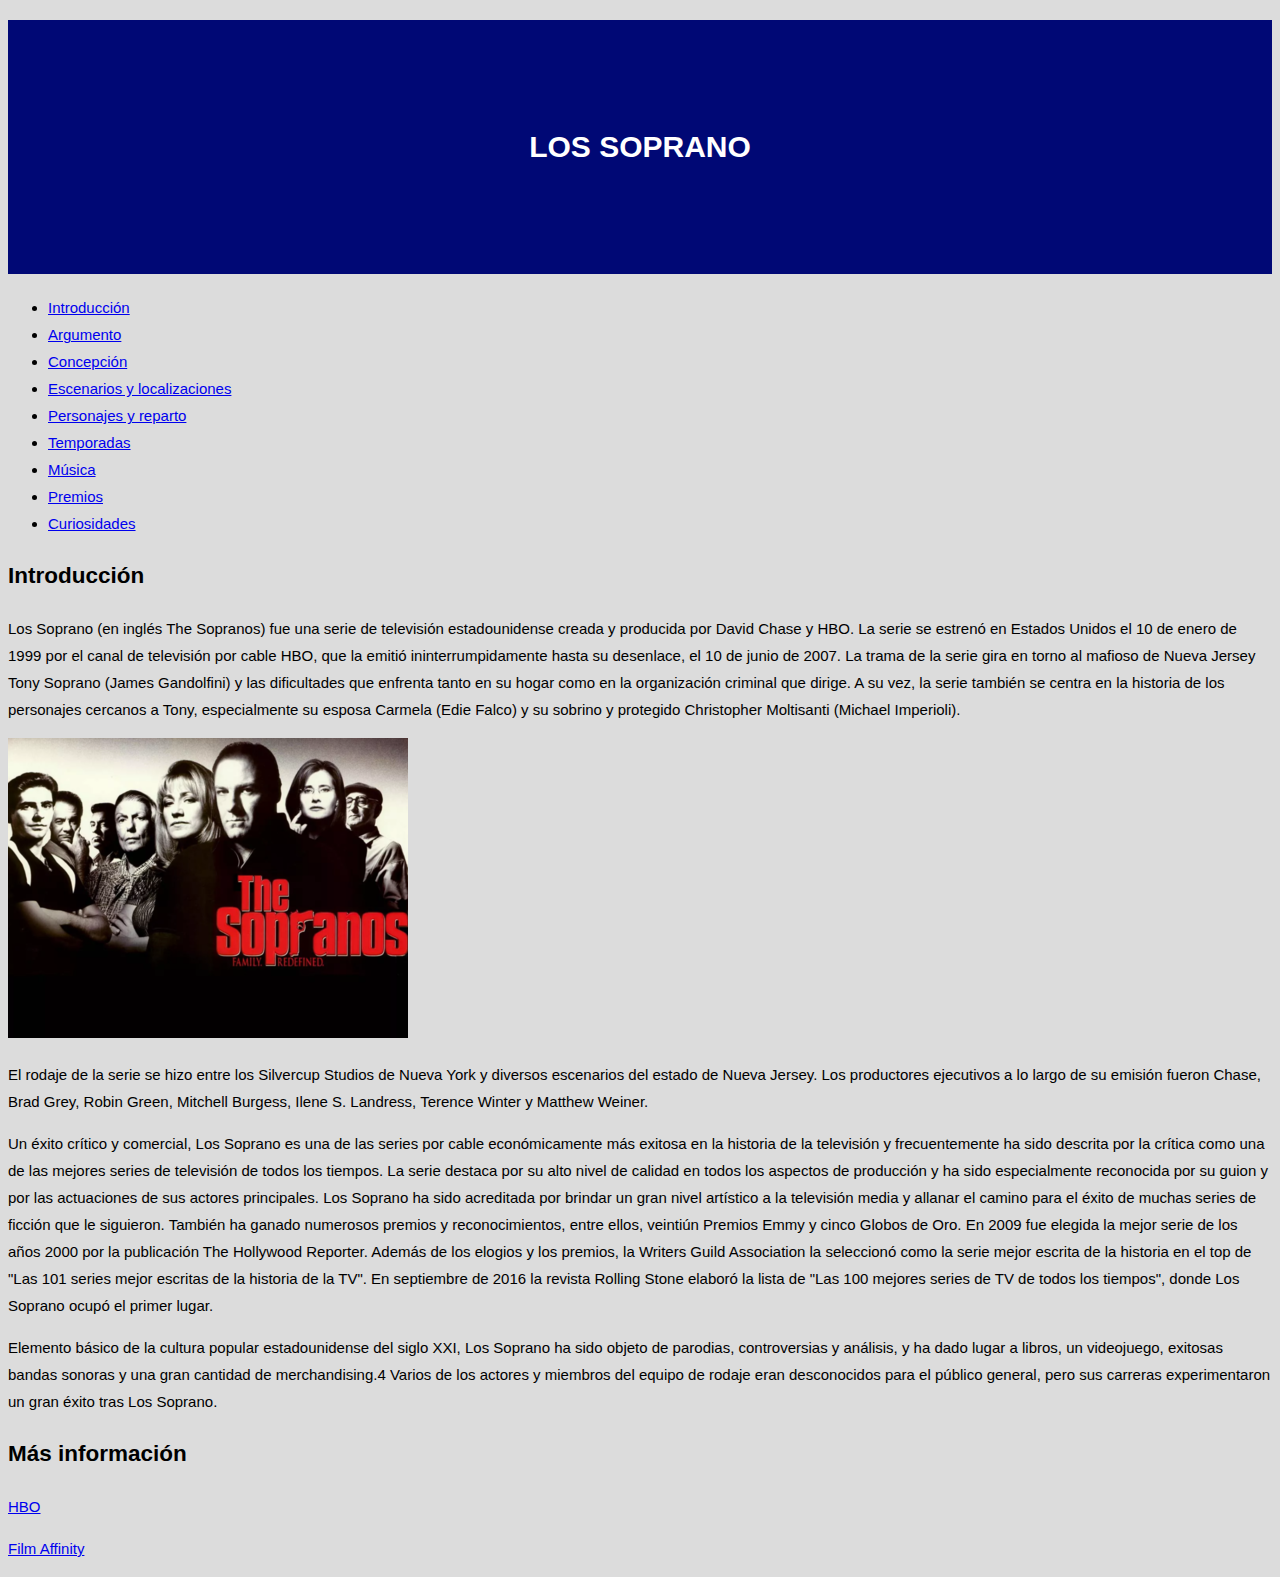
<file: index.html>
<!DOCTYPE html>
<html lang="es">
<head>
    <meta charset="UTF-8"/>
    <meta name="description" content="Hace una introducción de la serie"/>
    <meta name="viewport" content="width=device-width, initial-scale=1"/>
    <meta name="keywords" content="soprano, información, introduccion, tv, usa"/>
    <meta name="MobileOptimized" content="width" />
    <meta name="author" content="Daniel de Lera Cuesta"/>
    <title>Los Soprano: Introducción</title>
    <link rel="stylesheet" type="text/css" href="estilo.css"/>       
</head>
<body>
    
    <header>
    <h1>Los Soprano</h1>
        <nav>
            <ul>
            <li><a href="index.html" accesskey="i" tabindex="1">Introducción</a></li>
            <li><a href="argumento.html" accesskey="a" tabindex="2">Argumento</a></li>
            <li><a href="concepcion.html" accesskey="c" tabindex="3">Concepción</a></li>
            <li><a href="escenarios.html" accesskey="e" tabindex="4">Escenarios y localizaciones</a></li>
            <li><a href="personajes.html" accesskey="p" tabindex="5">Personajes y reparto</a></li>
            <li><a href="temporadas.html" accesskey="t" tabindex="6">Temporadas</a></li>
            <li><a href="musica.html" accesskey="m" tabindex="7">Música</a></li>
            <li><a href="premios.html" accesskey="r" tabindex="8">Premios</a></li>
            <li><a href="curiosidades.html" accesskey="u" tabindex="9">Curiosidades</a></li>
            </ul>
        </nav>
    </header>
    <main>
    <section>  

    <h2>Introducción</h2>
        
    <p >Los Soprano (en inglés The Sopranos) fue una serie de televisión estadounidense creada y producida por David Chase y HBO. La serie se estrenó en Estados Unidos el 10 de enero de 1999 por el canal de televisión por cable HBO, que la emitió ininterrumpidamente hasta su desenlace, el 10 de junio de 2007. La trama de la serie gira en torno al mafioso de Nueva Jersey Tony Soprano (James Gandolfini) y las dificultades que enfrenta tanto en su hogar como en la organización criminal que dirige. A su vez, la serie también se centra en la historia de los personajes cercanos a Tony, especialmente su esposa Carmela (Edie Falco) y su sobrino y protegido Christopher Moltisanti (Michael Imperioli).</p>
        
    <img alt="Portada de la serie" src="multimedia/index.png"/>
    
    <p >El rodaje de la serie se hizo entre los Silvercup Studios de Nueva York y diversos escenarios del estado de Nueva Jersey. Los productores ejecutivos a lo largo de su emisión fueron Chase, Brad Grey, Robin Green, Mitchell Burgess, Ilene S. Landress, Terence Winter y Matthew Weiner.</p>
    
    <p >Un éxito crítico y comercial, Los Soprano es una de las series por cable económicamente más exitosa en la historia de la televisión y frecuentemente ha sido descrita por la crítica como una de las mejores series de televisión de todos los tiempos. La serie destaca por su alto nivel de calidad en todos los aspectos de producción y ha sido especialmente reconocida por su guion y por las actuaciones de sus actores principales. Los Soprano ha sido acreditada por brindar un gran nivel artístico a la televisión media y allanar el camino para el éxito de muchas series de ficción que le siguieron. También ha ganado numerosos premios y reconocimientos, entre ellos, veintiún Premios Emmy y cinco Globos de Oro. En 2009 fue elegida la mejor serie de los años 2000 por la publicación The Hollywood Reporter. Además de los elogios y los premios, la Writers Guild Association la seleccionó como la serie mejor escrita de la historia en el top de "Las 101 series mejor escritas de la historia de la TV". En septiembre de 2016 la revista Rolling Stone elaboró la lista de "Las 100 mejores series de TV de todos los tiempos", donde Los Soprano ocupó el primer lugar.</p>
        
        
    
    <p >Elemento básico de la cultura popular estadounidense del siglo XXI, Los Soprano ha sido objeto de parodias, controversias y análisis, y ha dado lugar a libros, un videojuego, exitosas bandas sonoras y una gran cantidad de merchandising.4 Varios de los actores y miembros del equipo de rodaje eran desconocidos para el público general, pero sus carreras experimentaron un gran éxito tras Los Soprano.</p>
        
        
    </section>
    </main>
    
    <footer>
        <section>
        <h2>Más información</h2>
           <p><a href="https://es.hboespana.com/series/the-sopranos/103aae84-b40c-4d86-bf79-b9521c06b640" tabindex="10">HBO</a></p>
            <p><a href="https://www.filmaffinity.com/es/film402150.html" tabindex="11">Film Affinity</a></p>
        </section>
    </footer>


</body>
</html>
</file>
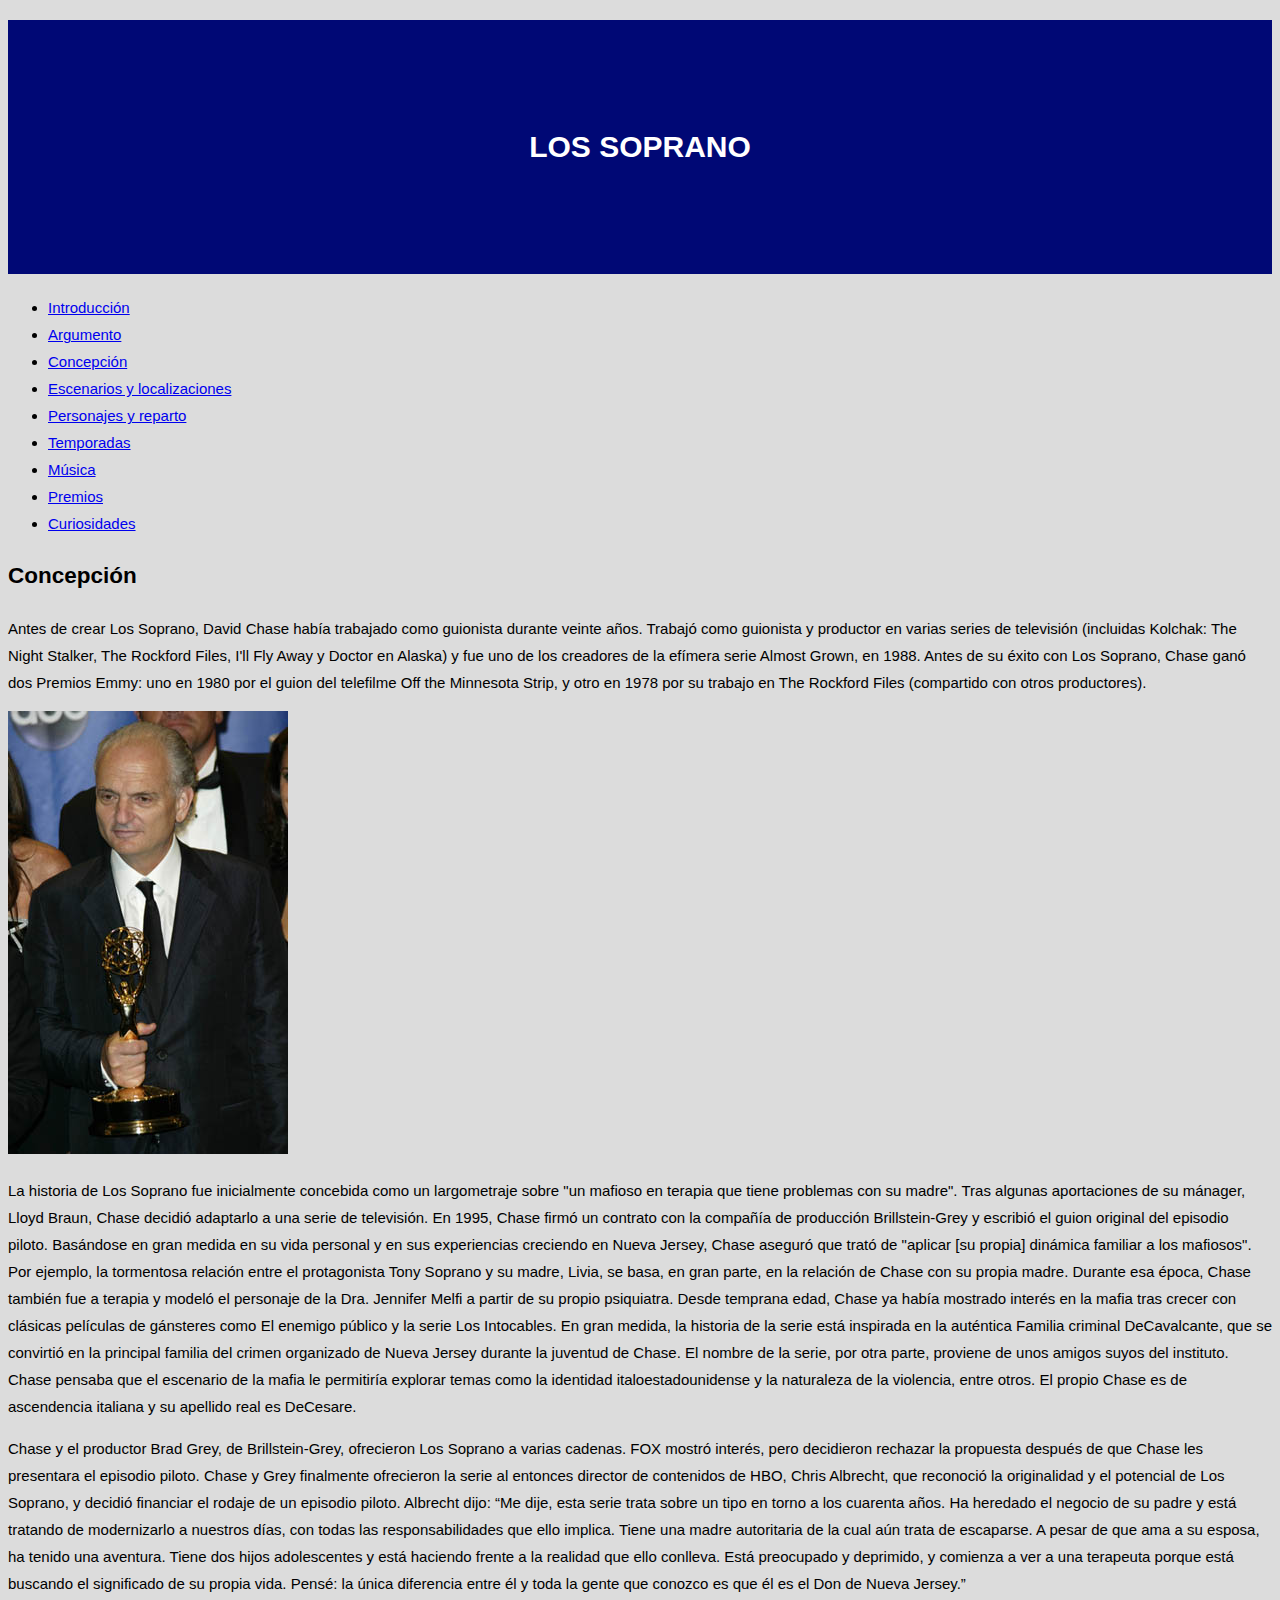
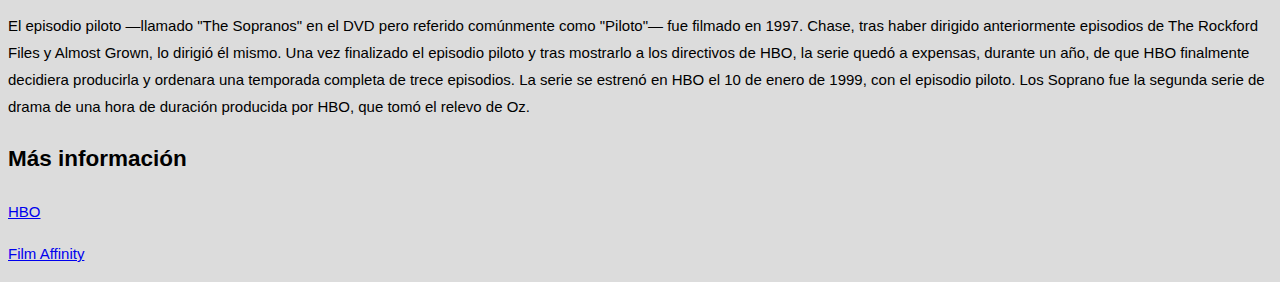
<file: concepcion.html>
<!DOCTYPE HTML>

<html lang="es">
<head>
    
    <meta charset="UTF-8"/>
    <meta name="description" content="Concepción de la serie"/>
    <meta name="viewport" content="width=device-width, initial-scale=1"/>
    <meta name="keywords" content="soprano, información, concepción, tv, usa"/>
    <meta name="MobileOptimized" content="width" />
    <meta name="author" content="Daniel de Lera Cuesta"/>
    <title>Los Soprano: Concepción</title>

    <link rel="stylesheet" type="text/css" href="estilo.css" />
</head>

<body>
    
    <header>
    <h1>Los Soprano</h1>
        <nav>
            <ul>
            <li><a href="index.html" accesskey="i" tabindex="1">Introducción</a></li>
            <li><a href="argumento.html" accesskey="a" tabindex="2">Argumento</a></li>
            <li><a href="concepcion.html" accesskey="c" tabindex="3">Concepción</a></li>
            <li><a href="escenarios.html" accesskey="e" tabindex="4">Escenarios y localizaciones</a></li>
            <li><a href="personajes.html" accesskey="p" tabindex="5">Personajes y reparto</a></li>
            <li><a href="temporadas.html" accesskey="t" tabindex="6">Temporadas</a></li>
            <li><a href="musica.html" accesskey="m" tabindex="7">Música</a></li>
            <li><a href="premios.html" accesskey="r" tabindex="8">Premios</a></li>
            <li><a href="curiosidades.html" accesskey="u" tabindex="9">Curiosidades</a></li>
            </ul>
        </nav>
        </header>
    <main>
    <section>  

    <h2>Concepción</h2>
        
    <p >Antes de crear Los Soprano, David Chase había trabajado como guionista durante veinte años. Trabajó como guionista y productor en varias series de televisión (incluidas Kolchak: The Night Stalker, The Rockford Files, I'll Fly Away y Doctor en Alaska) y fue uno de los creadores de la efímera serie Almost Grown, en 1988. Antes de su éxito con Los Soprano, Chase ganó dos Premios Emmy: uno en 1980 por el guion del telefilme Off the Minnesota Strip, y otro en 1978 por su trabajo en The Rockford Files (compartido con otros productores).</p>
    <img alt="David Chase con uno de sus Emmy" src="multimedia/concepcion.jpg" />
    
    <p >La historia de Los Soprano fue inicialmente concebida como un largometraje sobre "un mafioso en terapia que tiene problemas con su madre". Tras algunas aportaciones de su mánager, Lloyd Braun, Chase decidió adaptarlo a una serie de televisión. En 1995, Chase firmó un contrato con la compañía de producción Brillstein-Grey y escribió el guion original del episodio piloto. Basándose en gran medida en su vida personal y en sus experiencias creciendo en Nueva Jersey, Chase aseguró que trató de "aplicar [su propia] dinámica familiar a los mafiosos". Por ejemplo, la tormentosa relación entre el protagonista Tony Soprano y su madre, Livia, se basa, en gran parte, en la relación de Chase con su propia madre. Durante esa época, Chase también fue a terapia y modeló el personaje de la Dra. Jennifer Melfi a partir de su propio psiquiatra. Desde temprana edad, Chase ya había mostrado interés en la mafia tras crecer con clásicas películas de gánsteres como El enemigo público y la serie Los Intocables. En gran medida, la historia de la serie está inspirada en la auténtica Familia criminal DeCavalcante, que se convirtió en la principal familia del crimen organizado de Nueva Jersey durante la juventud de Chase. El nombre de la serie, por otra parte, proviene de unos amigos suyos del instituto. Chase pensaba que el escenario de la mafia le permitiría explorar temas como la identidad italoestadounidense y la naturaleza de la violencia, entre otros. El propio Chase es de ascendencia italiana y su apellido real es DeCesare.</p>
    
    <p >Chase y el productor Brad Grey, de Brillstein-Grey, ofrecieron Los Soprano a varias cadenas. FOX mostró interés, pero decidieron rechazar la propuesta después de que Chase les presentara el episodio piloto. Chase y Grey finalmente ofrecieron la serie al entonces director de contenidos de HBO, Chris Albrecht, que reconoció la originalidad y el potencial de Los Soprano, y decidió financiar el rodaje de un episodio piloto. Albrecht dijo: “Me dije, esta serie trata sobre un tipo en torno a los cuarenta años. Ha heredado el negocio de su padre y está tratando de modernizarlo a nuestros días, con todas las responsabilidades que ello implica. Tiene una madre autoritaria de la cual aún trata de escaparse. A pesar de que ama a su esposa, ha tenido una aventura. Tiene dos hijos adolescentes y está haciendo frente a la realidad que ello conlleva. Está preocupado y deprimido, y comienza a ver a una terapeuta porque está buscando el significado de su propia vida. Pensé: la única diferencia entre él y toda la gente que conozco es que él es el Don de Nueva Jersey.”</p>
        
        
    
    <p >El episodio piloto —llamado "The Sopranos" en el DVD pero referido comúnmente como "Piloto"— fue filmado en 1997. Chase, tras haber dirigido anteriormente episodios de The Rockford Files y Almost Grown, lo dirigió él mismo. Una vez finalizado el episodio piloto y tras mostrarlo a los directivos de HBO, la serie quedó a expensas, durante un año, de que HBO finalmente decidiera producirla y ordenara una temporada completa de trece episodios. La serie se estrenó en HBO el 10 de enero de 1999, con el episodio piloto. Los Soprano fue la segunda serie de drama de una hora de duración producida por HBO, que tomó el relevo de Oz.</p>
        
        
    </section>
    </main>
    <footer>
        <section>
        <h2>Más información</h2>
            <p><a href="https://es.hboespana.com/series/the-sopranos/103aae84-b40c-4d86-bf79-b9521c06b640" tabindex="10">HBO</a></p>
            <p><a href="https://www.filmaffinity.com/es/film402150.html" tabindex="11">Film Affinity</a></p>
        </section>
    </footer>


</body>
</html>
</file>
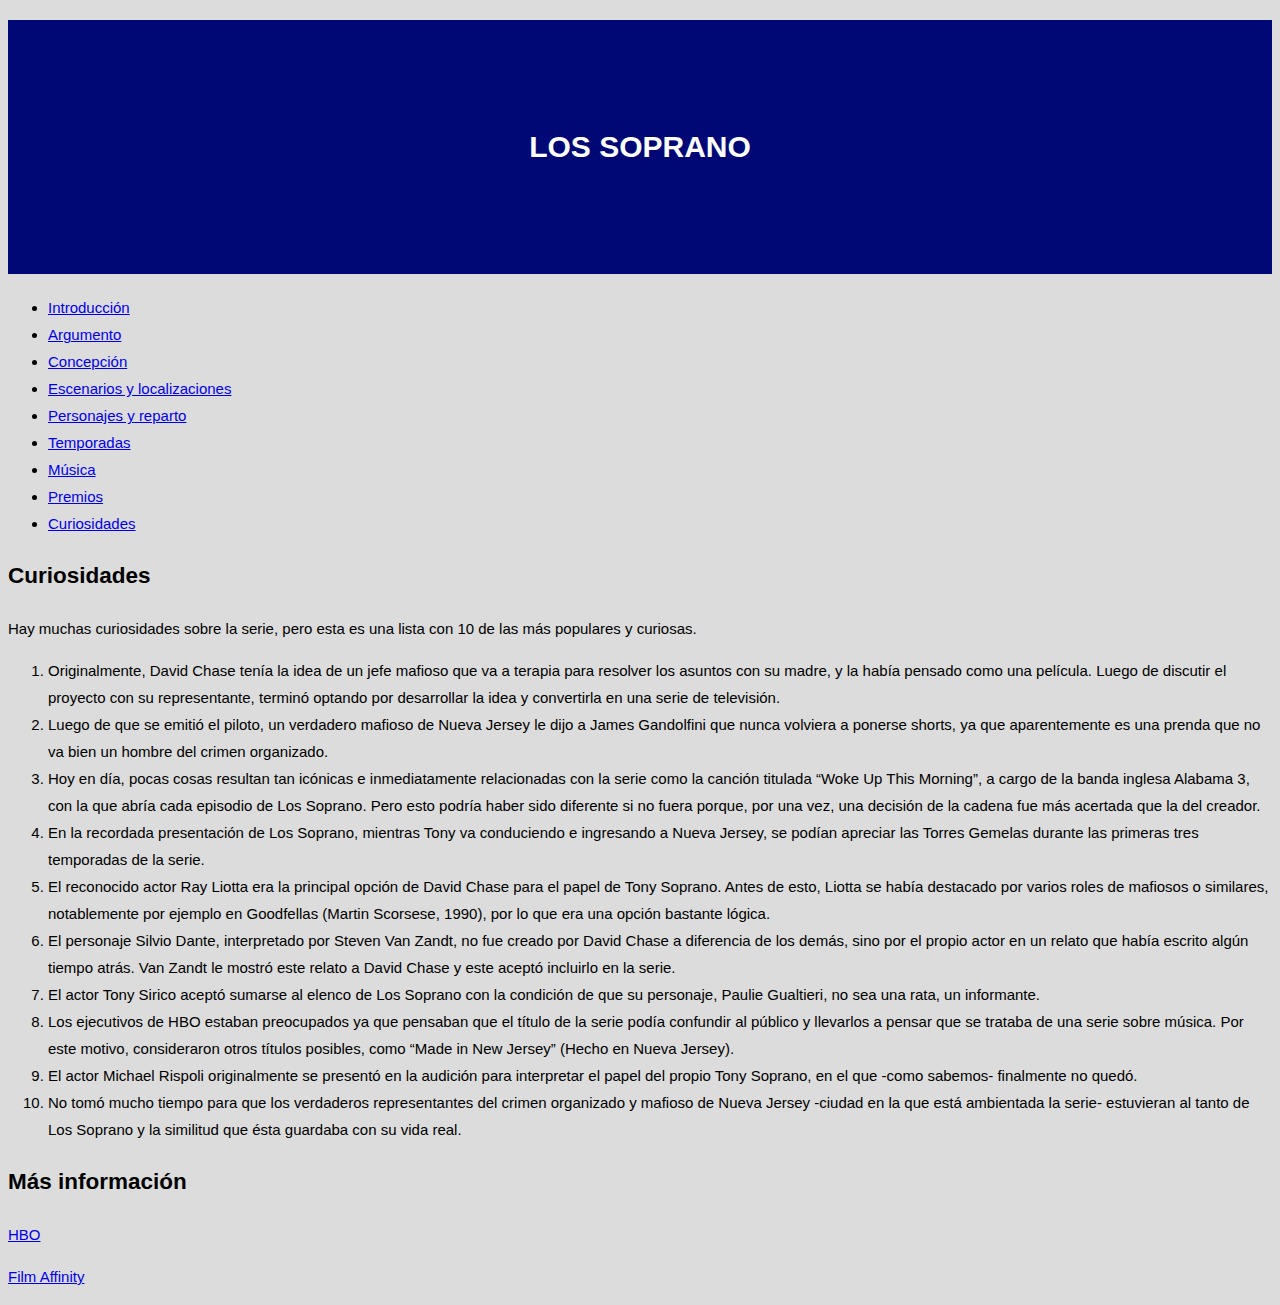
<file: curiosidades.html>
<!DOCTYPE HTML>

<html lang="es">
<head>
    
    <meta charset="UTF-8"/>
    <meta name="description" content="Curiosidades de la serie"/>
    <meta name="viewport" content="width=device-width, initial-scale=1"/>
    <meta name="keywords" content="soprano, información, curiosidades, tv, usa"/>
    <meta name="MobileOptimized" content="width" />
    <meta name="author" content="Daniel de Lera Cuesta"/>
    <title>Los Soprano: Curiosidades</title>

    <link rel="stylesheet" type="text/css" href="estilo.css" />
</head>

<body>
    
    <header>
    <h1>Los Soprano</h1>
        <nav>
            <ul>
            <li><a href="index.html" accesskey="i" tabindex="1">Introducción</a></li>
            <li><a href="argumento.html" accesskey="a" tabindex="2">Argumento</a></li>
            <li><a href="concepcion.html" accesskey="c" tabindex="3">Concepción</a></li>
            <li><a href="escenarios.html" accesskey="e" tabindex="4">Escenarios y localizaciones</a></li>
            <li><a href="personajes.html" accesskey="p" tabindex="5">Personajes y reparto</a></li>
            <li><a href="temporadas.html" accesskey="t" tabindex="6">Temporadas</a></li>
            <li><a href="musica.html" accesskey="m" tabindex="7">Música</a></li>
            <li><a href="premios.html" accesskey="r" tabindex="8">Premios</a></li>
            <li><a href="curiosidades.html" accesskey="u" tabindex="9">Curiosidades</a></li>
            </ul>
        </nav>
      </header>
    <main>
    <section>  

    <h2>Curiosidades</h2>
        
    <p>Hay muchas curiosidades sobre la serie, pero esta es una lista con 10 de las más populares y curiosas.</p>
        
    <ol>
        <li>Originalmente, David Chase tenía la idea de un jefe mafioso que va a terapia para resolver los asuntos con su madre, y la había pensado como una película. Luego de discutir el proyecto con su representante, terminó optando por desarrollar la idea y convertirla en una serie de televisión.</li>
        <li>Luego de que se emitió el piloto, un verdadero mafioso de Nueva Jersey le dijo a James Gandolfini que nunca volviera a ponerse shorts, ya que aparentemente es una prenda que no va bien un hombre del crimen organizado.</li>
        <li>Hoy en día, pocas cosas resultan tan icónicas e inmediatamente relacionadas con la serie como la canción titulada “Woke Up This Morning”, a cargo de la banda inglesa Alabama 3, con la que abría cada episodio de Los Soprano. Pero esto podría haber sido diferente si no fuera porque, por una vez, una decisión de la cadena fue más acertada que la del creador.</li>
        <li>En la recordada presentación de Los Soprano, mientras Tony va conduciendo e ingresando a Nueva Jersey, se podían apreciar las Torres Gemelas durante las primeras tres temporadas de la serie.</li>
        <li>El reconocido actor Ray Liotta era la principal opción de David Chase para el papel de Tony Soprano. Antes de esto, Liotta se había destacado por varios roles de mafiosos o similares, notablemente por ejemplo en Goodfellas (Martin Scorsese, 1990), por lo que era una opción bastante lógica.</li>
        <li>El personaje Silvio Dante, interpretado por Steven Van Zandt, no fue creado por David Chase a diferencia de los demás, sino por el propio actor en un relato que había escrito algún tiempo atrás. Van Zandt le mostró este relato a David Chase y este aceptó incluirlo en la serie.</li>
        <li>El actor Tony Sirico aceptó sumarse al elenco de Los Soprano con la condición de que su personaje, Paulie Gualtieri, no sea una rata, un informante.</li>
        <li>Los ejecutivos de HBO estaban preocupados ya que pensaban que el título de la serie podía confundir al público y llevarlos a pensar que se trataba de una serie sobre música. Por este motivo, consideraron otros títulos posibles, como “Made in New Jersey” (Hecho en Nueva Jersey).</li>
        <li>El actor Michael Rispoli originalmente se presentó en la audición para interpretar el papel del propio Tony Soprano, en el que -como sabemos- finalmente no quedó.</li>
        <li>No tomó mucho tiempo para que los verdaderos representantes del crimen organizado y mafioso de Nueva Jersey -ciudad en la que está ambientada la serie- estuvieran al tanto de Los Soprano y la similitud que ésta guardaba con su vida real.</li>
    </ol>
        
        
    </section>
    </main>
    <footer>
        <section>
        <h2>Más información</h2>
           <p><a href="https://es.hboespana.com/series/the-sopranos/103aae84-b40c-4d86-bf79-b9521c06b640" tabindex="10">HBO</a></p>
            <p><a href="https://www.filmaffinity.com/es/film402150.html" tabindex="11">Film Affinity</a></p>
        </section>
    </footer>
        


</body>
</html>
</file>
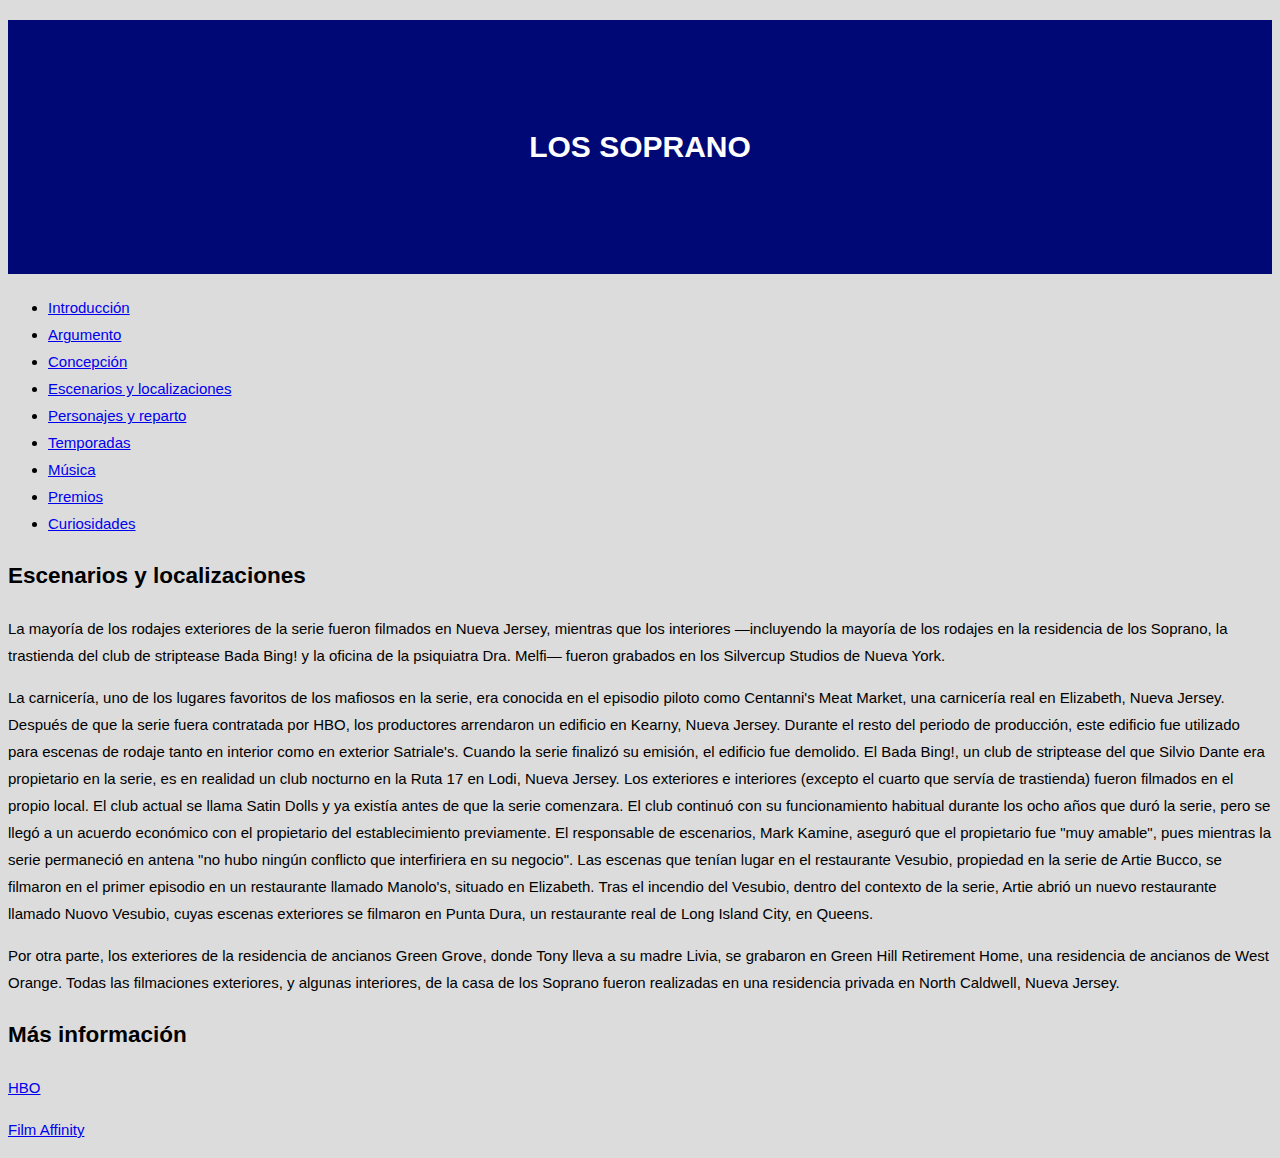
<file: escenarios.html>
<!DOCTYPE HTML>

<html lang="es">
<head>
    <meta charset="UTF-8"/>
    <meta name="description" content="Habla de los escenarios y localizaciones"/>
    <meta name="viewport" content="width=device-width, initial-scale=1"/>
    <meta name="keywords" content="soprano, información, escenarios, tv, usa"/>
    <meta name="MobileOptimized" content="width" />
    <meta name="author" content="Daniel de Lera Cuesta"/>
    <title>Los Soprano: Escenarios</title>

    <link rel="stylesheet" type="text/css" href="estilo.css" />
</head>

<body>
    <header>
    <h1>Los Soprano</h1>
        <nav>
            <ul>
            <li><a href="index.html" accesskey="i" tabindex="1">Introducción</a></li>
            <li><a href="argumento.html" accesskey="a" tabindex="2">Argumento</a></li>
            <li><a href="concepcion.html" accesskey="c" tabindex="3">Concepción</a></li>
            <li><a href="escenarios.html" accesskey="e" tabindex="4">Escenarios y localizaciones</a></li>
            <li><a href="personajes.html" accesskey="p" tabindex="5">Personajes y reparto</a></li>
            <li><a href="temporadas.html" accesskey="t" tabindex="6">Temporadas</a></li>
            <li><a href="musica.html" accesskey="m" tabindex="7">Música</a></li>
            <li><a href="premios.html" accesskey="r" tabindex="8">Premios</a></li>
            <li><a href="curiosidades.html" accesskey="u" tabindex="9">Curiosidades</a></li>
            </ul>
        </nav>
    </header>
    <main>
    <section>  

    <h2>Escenarios y localizaciones</h2>
        
    <p >La mayoría de los rodajes exteriores de la serie fueron filmados en Nueva Jersey, mientras que los interiores —incluyendo la mayoría de los rodajes en la residencia de los Soprano, la trastienda del club de striptease Bada Bing! y la oficina de la psiquiatra Dra. Melfi— fueron grabados en los Silvercup Studios de Nueva York.</p>
    
    <p >La carnicería, uno de los lugares favoritos de los mafiosos en la serie, era conocida en el episodio piloto como Centanni's Meat Market, una carnicería real en Elizabeth, Nueva Jersey. Después de que la serie fuera contratada por HBO, los productores arrendaron un edificio en Kearny, Nueva Jersey. Durante el resto del periodo de producción, este edificio fue utilizado para escenas de rodaje tanto en interior como en exterior Satriale's. Cuando la serie finalizó su emisión, el edificio fue demolido. El Bada Bing!, un club de striptease del que Silvio Dante era propietario en la serie, es en realidad un club nocturno en la Ruta 17 en Lodi, Nueva Jersey. Los exteriores e interiores (excepto el cuarto que servía de trastienda) fueron filmados en el propio local. El club actual se llama Satin Dolls y ya existía antes de que la serie comenzara. El club continuó con su funcionamiento habitual durante los ocho años que duró la serie, pero se llegó a un acuerdo económico con el propietario del establecimiento previamente. El responsable de escenarios, Mark Kamine, aseguró que el propietario fue "muy amable", pues mientras la serie permaneció en antena "no hubo ningún conflicto que interfiriera en su negocio". Las escenas que tenían lugar en el restaurante Vesubio, propiedad en la serie de Artie Bucco, se filmaron en el primer episodio en un restaurante llamado Manolo's, situado en Elizabeth. Tras el incendio del Vesubio, dentro del contexto de la serie, Artie abrió un nuevo restaurante llamado Nuovo Vesubio, cuyas escenas exteriores se filmaron en Punta Dura, un restaurante real de Long Island City, en Queens.</p>
    
    <p >Por otra parte, los exteriores de la residencia de ancianos Green Grove, donde Tony lleva a su madre Livia, se grabaron en Green Hill Retirement Home, una residencia de ancianos de West Orange. Todas las filmaciones exteriores, y algunas interiores, de la casa de los Soprano fueron realizadas en una residencia privada en North Caldwell, Nueva Jersey.</p>
            
    </section>
    </main>
    <footer>
        <section>
        <h2>Más información</h2>
            <p><a href="https://es.hboespana.com/series/the-sopranos/103aae84-b40c-4d86-bf79-b9521c06b640" tabindex="10">HBO</a></p>
            <p><a href="https://www.filmaffinity.com/es/film402150.html" tabindex="11">Film Affinity</a></p>
        </section>
    </footer>


</body>
</html>
</file>
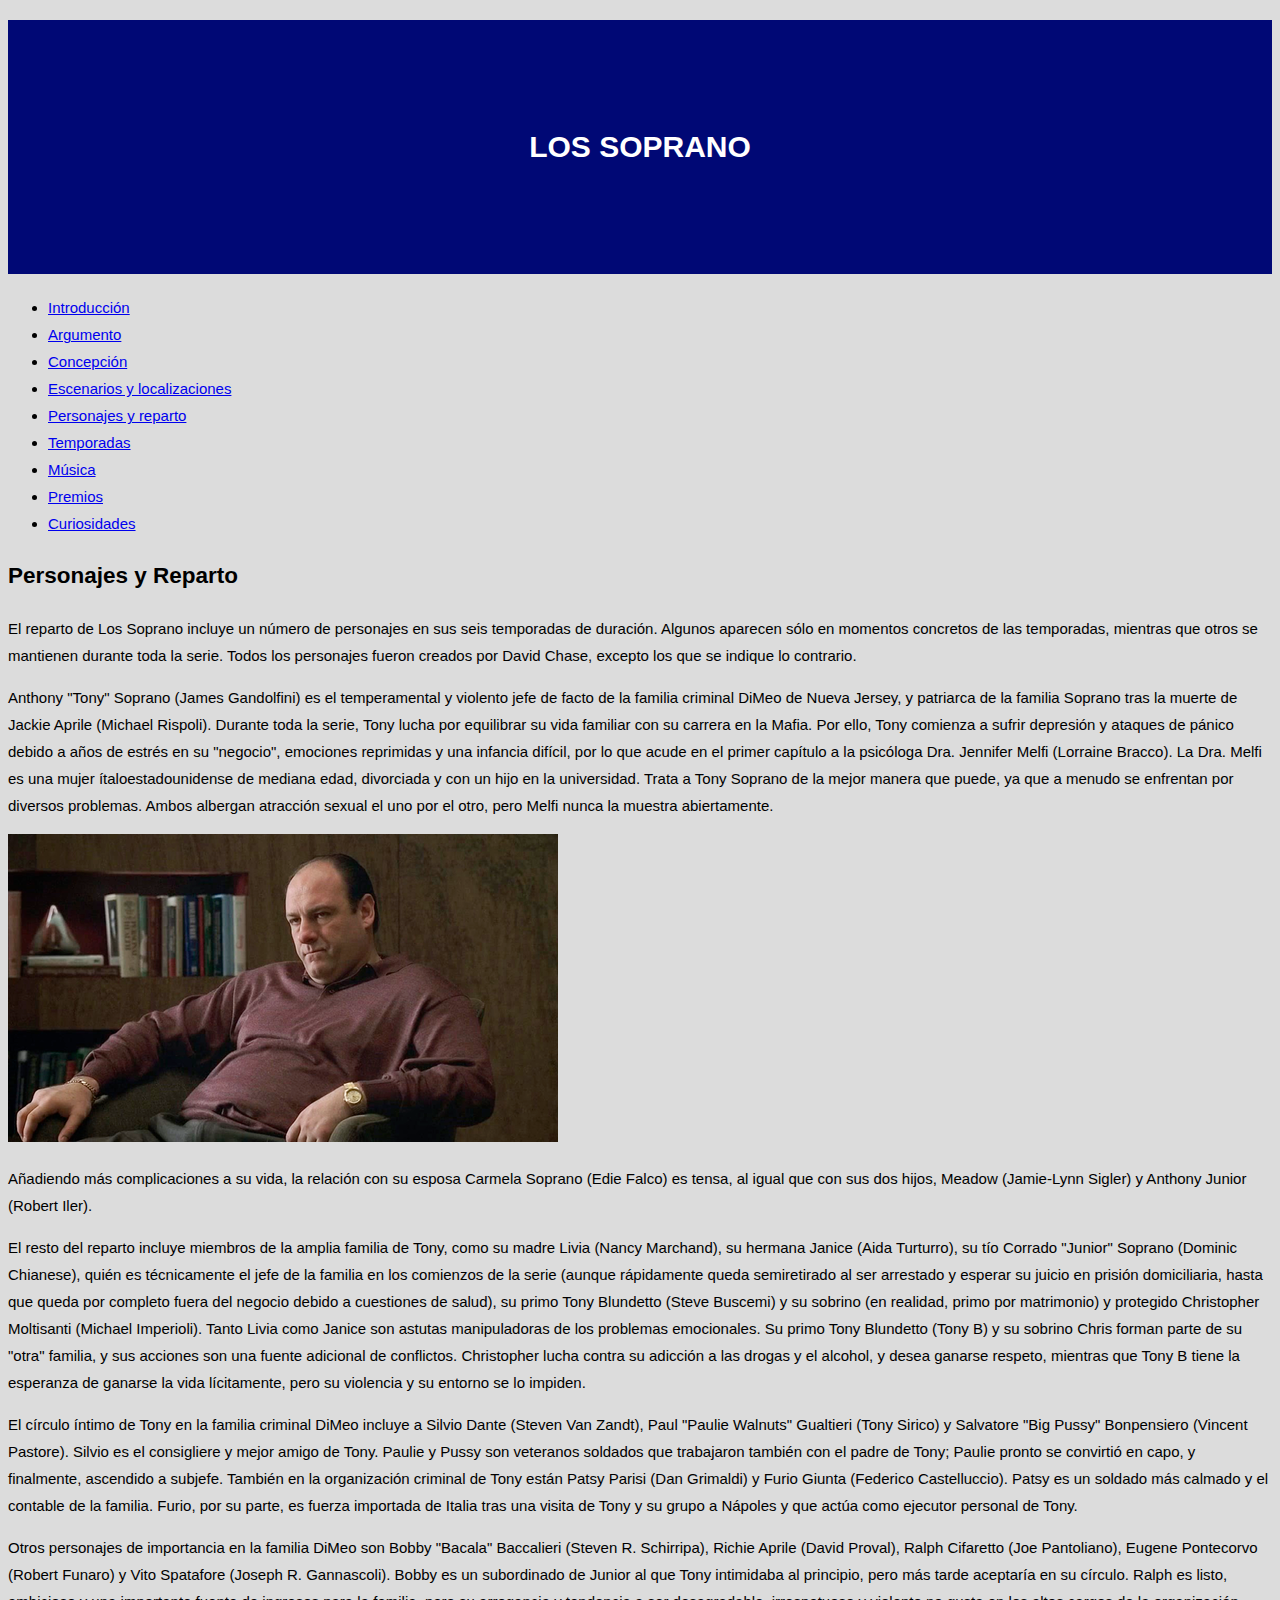
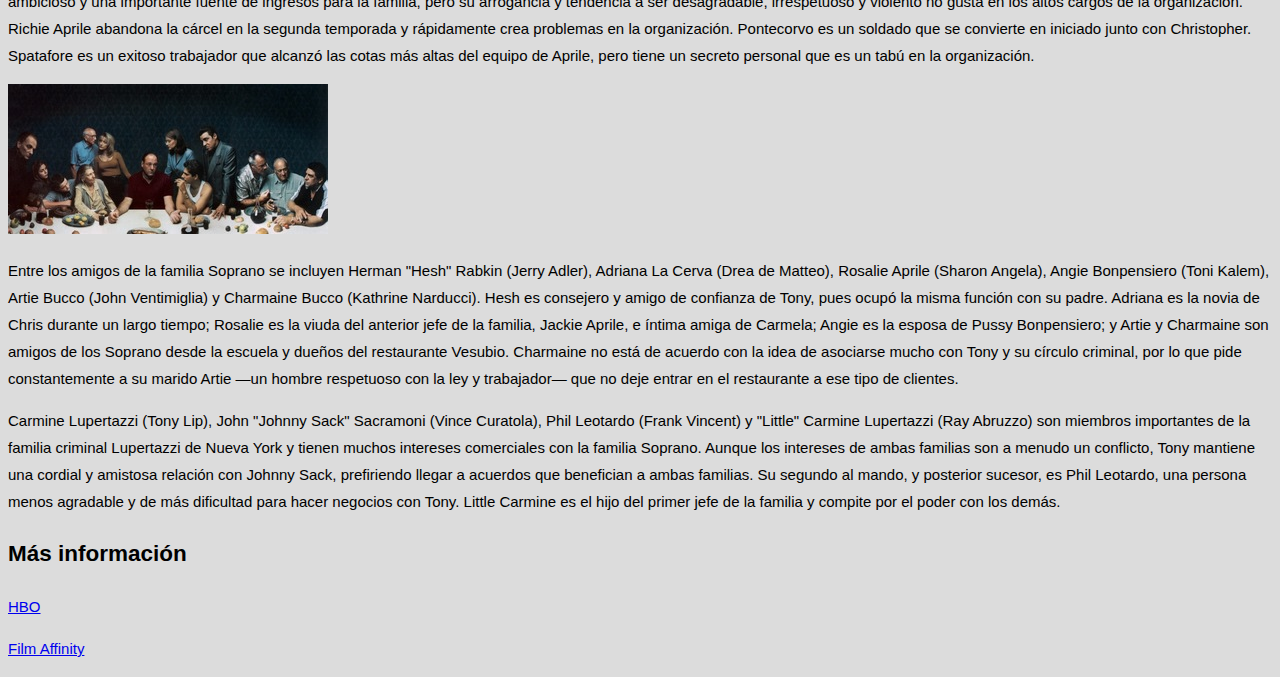
<file: personajes.html>
<!DOCTYPE HTML>

<html lang="es">
<head>
    
    <meta charset="UTF-8"/>
    <meta name="description" content="Habla de los personajes"/>
    <meta name="viewport" content="width=device-width, initial-scale=1"/>
    <meta name="keywords" content="soprano, información, personajes, tv, usa"/>
    <meta name="MobileOptimized" content="width" />
    <meta name="author" content="Daniel de Lera Cuesta"/>
    <title>Los Soprano: Personajes</title>

    <link rel="stylesheet" type="text/css" href="estilo.css" />
</head>

<body>
    <header>
    <h1>Los Soprano</h1>
        <nav>
            <ul>
            <li><a href="index.html" accesskey="i" tabindex="1">Introducción</a></li>
            <li><a href="argumento.html" accesskey="a" tabindex="2">Argumento</a></li>
            <li><a href="concepcion.html" accesskey="c" tabindex="3">Concepción</a></li>
            <li><a href="escenarios.html" accesskey="e" tabindex="4">Escenarios y localizaciones</a></li>
            <li><a href="personajes.html" accesskey="p" tabindex="5">Personajes y reparto</a></li>
            <li><a href="temporadas.html" accesskey="t" tabindex="6">Temporadas</a></li>
            <li><a href="musica.html" accesskey="m" tabindex="7">Música</a></li>
            <li><a href="premios.html" accesskey="r" tabindex="8">Premios</a></li>
            <li><a href="curiosidades.html" accesskey="u" tabindex="9">Curiosidades</a></li>
            </ul>
        </nav>
      </header>
    <main>
    <section>  

    <h2>Personajes y Reparto</h2>
        
    <p >El reparto de Los Soprano incluye un número de personajes en sus seis temporadas de duración. Algunos aparecen sólo en momentos concretos de las temporadas, mientras que otros se mantienen durante toda la serie. Todos los personajes fueron creados por David Chase, excepto los que se indique lo contrario.</p>
    
    <p >Anthony "Tony" Soprano (James Gandolfini) es el temperamental y violento jefe de facto de la familia criminal DiMeo de Nueva Jersey, y patriarca de la familia Soprano tras la muerte de Jackie Aprile (Michael Rispoli). Durante toda la serie, Tony lucha por equilibrar su vida familiar con su carrera en la Mafia. Por ello, Tony comienza a sufrir depresión y ataques de pánico debido a años de estrés en su "negocio", emociones reprimidas y una infancia difícil, por lo que acude en el primer capítulo a la psicóloga Dra. Jennifer Melfi (Lorraine Bracco). La Dra. Melfi es una mujer ítaloestadounidense de mediana edad, divorciada y con un hijo en la universidad. Trata a Tony Soprano de la mejor manera que puede, ya que a menudo se enfrentan por diversos problemas. Ambos albergan atracción sexual el uno por el otro, pero Melfi nunca la muestra abiertamente.</p>
    <img alt="James Gandolfini como Tony Soprano" src="multimedia/personajes.png" />
    
    <p >Añadiendo más complicaciones a su vida, la relación con su esposa Carmela Soprano (Edie Falco) es tensa, al igual que con sus dos hijos, Meadow (Jamie-Lynn Sigler) y Anthony Junior (Robert Iler).</p>
        
        
    
    <p >El resto del reparto incluye miembros de la amplia familia de Tony, como su madre Livia (Nancy Marchand), su hermana Janice (Aida Turturro), su tío Corrado "Junior" Soprano (Dominic Chianese), quién es técnicamente el jefe de la familia en los comienzos de la serie (aunque rápidamente queda semiretirado al ser arrestado y esperar su juicio en prisión domiciliaria, hasta que queda por completo fuera del negocio debido a cuestiones de salud), su primo Tony Blundetto (Steve Buscemi) y su sobrino (en realidad, primo por matrimonio) y protegido Christopher Moltisanti (Michael Imperioli). Tanto Livia como Janice son astutas manipuladoras de los problemas emocionales. Su primo Tony Blundetto (Tony B) y su sobrino Chris forman parte de su "otra" familia, y sus acciones son una fuente adicional de conflictos. Christopher lucha contra su adicción a las drogas y el alcohol, y desea ganarse respeto, mientras que Tony B tiene la esperanza de ganarse la vida lícitamente, pero su violencia y su entorno se lo impiden.</p>
        
    <p>El círculo íntimo de Tony en la familia criminal DiMeo incluye a Silvio Dante (Steven Van Zandt), Paul "Paulie Walnuts" Gualtieri (Tony Sirico) y Salvatore "Big Pussy" Bonpensiero (Vincent Pastore). Silvio es el consigliere y mejor amigo de Tony. Paulie y Pussy son veteranos soldados que trabajaron también con el padre de Tony; Paulie pronto se convirtió en capo, y finalmente, ascendido a subjefe. También en la organización criminal de Tony están Patsy Parisi (Dan Grimaldi) y Furio Giunta (Federico Castelluccio). Patsy es un soldado más calmado y el contable de la familia. Furio, por su parte, es fuerza importada de Italia tras una visita de Tony y su grupo a Nápoles y que actúa como ejecutor personal de Tony.</p>
    
    <p>Otros personajes de importancia en la familia DiMeo son Bobby "Bacala" Baccalieri (Steven R. Schirripa), Richie Aprile (David Proval), Ralph Cifaretto (Joe Pantoliano), Eugene Pontecorvo (Robert Funaro) y Vito Spatafore (Joseph R. Gannascoli). Bobby es un subordinado de Junior al que Tony intimidaba al principio, pero más tarde aceptaría en su círculo. Ralph es listo, ambicioso y una importante fuente de ingresos para la familia, pero su arrogancia y tendencia a ser desagradable, irrespetuoso y violento no gusta en los altos cargos de la organización. Richie Aprile abandona la cárcel en la segunda temporada y rápidamente crea problemas en la organización. Pontecorvo es un soldado que se convierte en iniciado junto con Christopher. Spatafore es un exitoso trabajador que alcanzó las cotas más altas del equipo de Aprile, pero tiene un secreto personal que es un tabú en la organización.</p>
        <img alt="Personajes de la serie en una mesa" src="multimedia/personajes2.jpg" />
        
    <p>Entre los amigos de la familia Soprano se incluyen Herman "Hesh" Rabkin (Jerry Adler), Adriana La Cerva (Drea de Matteo), Rosalie Aprile (Sharon Angela), Angie Bonpensiero (Toni Kalem), Artie Bucco (John Ventimiglia) y Charmaine Bucco (Kathrine Narducci). Hesh es consejero y amigo de confianza de Tony, pues ocupó la misma función con su padre. Adriana es la novia de Chris durante un largo tiempo; Rosalie es la viuda del anterior jefe de la familia, Jackie Aprile, e íntima amiga de Carmela; Angie es la esposa de Pussy Bonpensiero; y Artie y Charmaine son amigos de los Soprano desde la escuela y dueños del restaurante Vesubio. Charmaine no está de acuerdo con la idea de asociarse mucho con Tony y su círculo criminal, por lo que pide constantemente a su marido Artie —un hombre respetuoso con la ley y trabajador— que no deje entrar en el restaurante a ese tipo de clientes.</p>
        
    <p>Carmine Lupertazzi (Tony Lip), John "Johnny Sack" Sacramoni (Vince Curatola), Phil Leotardo (Frank Vincent) y "Little" Carmine Lupertazzi (Ray Abruzzo) son miembros importantes de la familia criminal Lupertazzi de Nueva York y tienen muchos intereses comerciales con la familia Soprano. Aunque los intereses de ambas familias son a menudo un conflicto, Tony mantiene una cordial y amistosa relación con Johnny Sack, prefiriendo llegar a acuerdos que benefician a ambas familias. Su segundo al mando, y posterior sucesor, es Phil Leotardo, una persona menos agradable y de más dificultad para hacer negocios con Tony. Little Carmine es el hijo del primer jefe de la familia y compite por el poder con los demás.</p>
        
        
    </section>
    </main>
    <footer>
        <section>
        <h2>Más información</h2>
            <p><a href="https://es.hboespana.com/series/the-sopranos/103aae84-b40c-4d86-bf79-b9521c06b640" tabindex="10">HBO</a></p>
            <p><a href="https://www.filmaffinity.com/es/film402150.html" tabindex="11">Film Affinity</a></p>
        </section>
    </footer>


</body>
</html>
</file>
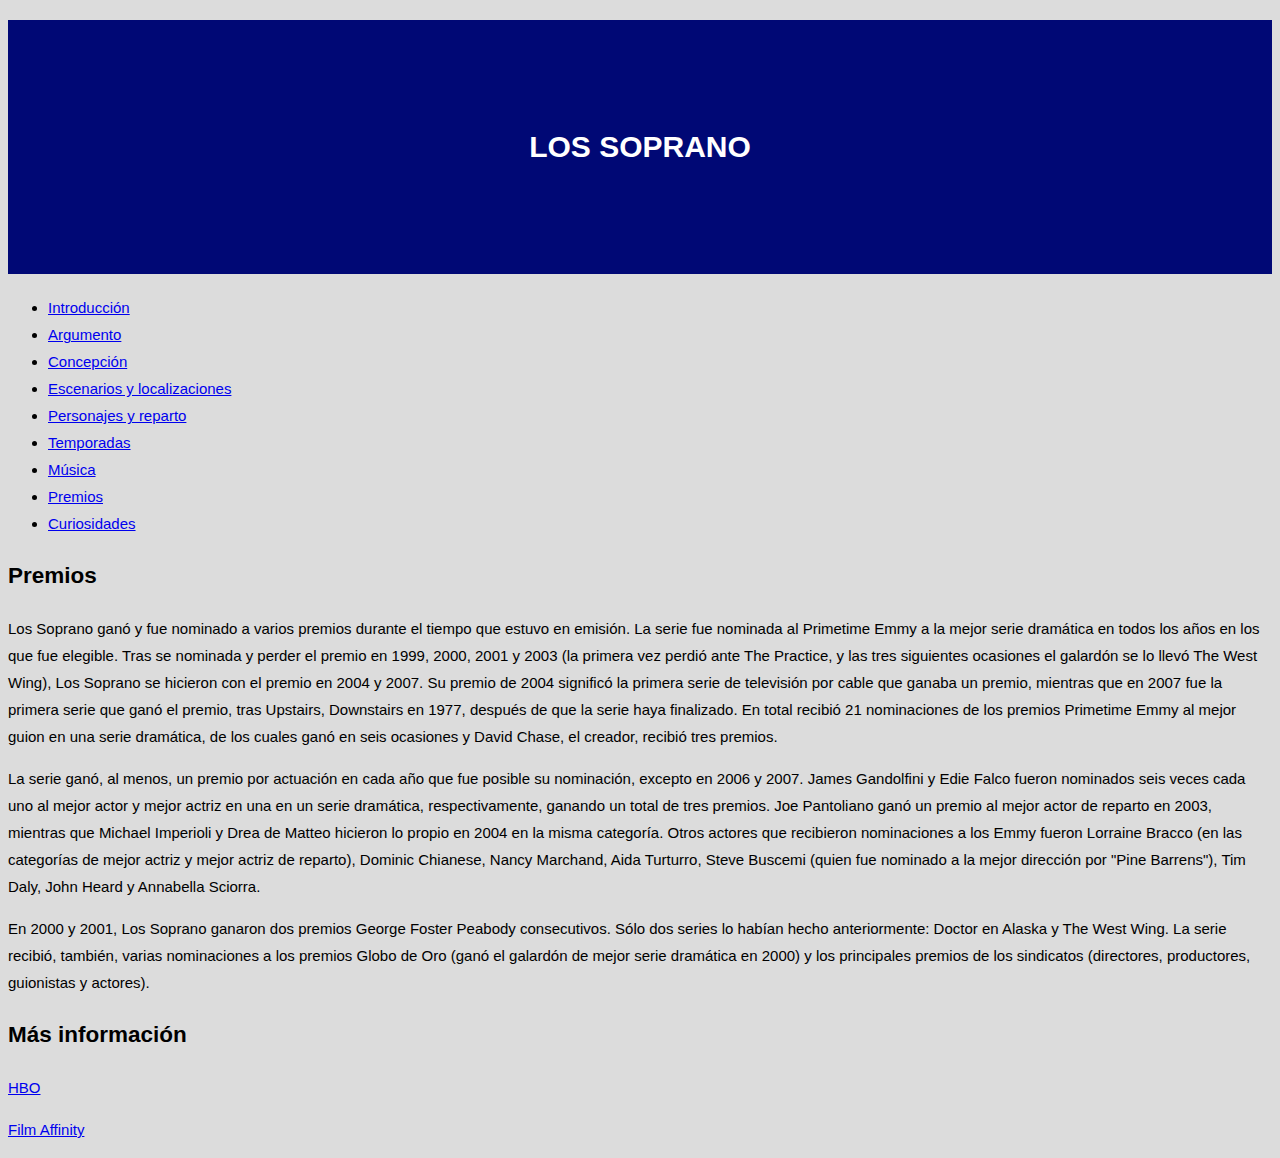
<file: premios.html>
<!DOCTYPE HTML>

<html lang="es">
<head>
    <meta charset="UTF-8"/>
    <meta name="description" content="Habla de los premios que recibió la serie"/>
    <meta name="viewport" content="width=device-width, initial-scale=1"/>
    <meta name="keywords" content="soprano, información, Premios, tv, usa"/>
    <meta name="MobileOptimized" content="width" />
    <meta name="author" content="Daniel de Lera Cuesta"/>
    <title>Los Soprano: Premios</title>

    <link rel="stylesheet" type="text/css" href="estilo.css" />
</head>

<body>
    <header>
    
    
    <h1>Los Soprano</h1>
        <nav>
            <ul>
            <li><a href="index.html" accesskey="i" tabindex="1">Introducción</a></li>
            <li><a href="argumento.html" accesskey="a" tabindex="2">Argumento</a></li>
            <li><a href="concepcion.html" accesskey="c" tabindex="3">Concepción</a></li>
            <li><a href="escenarios.html" accesskey="e" tabindex="4">Escenarios y localizaciones</a></li>
            <li><a href="personajes.html" accesskey="p" tabindex="5">Personajes y reparto</a></li>
            <li><a href="temporadas.html" accesskey="t" tabindex="6">Temporadas</a></li>
            <li><a href="musica.html" accesskey="m" tabindex="7">Música</a></li>
            <li><a href="premios.html" accesskey="r" tabindex="8">Premios</a></li>
            <li><a href="curiosidades.html" accesskey="u" tabindex="9">Curiosidades</a></li>
            </ul>
        </nav>
    </header>
    <main>
    <section>  

    <h2>Premios</h2>
        
    <p >Los Soprano ganó y fue nominado a varios premios durante el tiempo que estuvo en emisión. La serie fue nominada al Primetime Emmy a la mejor serie dramática en todos los años en los que fue elegible. Tras se nominada y perder el premio en 1999, 2000, 2001 y 2003 (la primera vez perdió ante The Practice, y las tres siguientes ocasiones el galardón se lo llevó The West Wing), Los Soprano se hicieron con el premio en 2004 y 2007. Su premio de 2004 significó la primera serie de televisión por cable que ganaba un premio, mientras que en 2007 fue la primera serie que ganó el premio, tras Upstairs, Downstairs en 1977, después de que la serie haya finalizado. En total recibió 21 nominaciones de los premios Primetime Emmy al mejor guion en una serie dramática, de los cuales ganó en seis ocasiones y David Chase, el creador, recibió tres premios.</p>
    
    <p >La serie ganó, al menos, un premio por actuación en cada año que fue posible su nominación, excepto en 2006 y 2007. James Gandolfini y Edie Falco fueron nominados seis veces cada uno al mejor actor y mejor actriz en una en un serie dramática, respectivamente, ganando un total de tres premios. Joe Pantoliano ganó un premio al mejor actor de reparto en 2003, mientras que Michael Imperioli y Drea de Matteo hicieron lo propio en 2004 en la misma categoría. Otros actores que recibieron nominaciones a los Emmy fueron Lorraine Bracco (en las categorías de mejor actriz y mejor actriz de reparto), Dominic Chianese, Nancy Marchand, Aida Turturro, Steve Buscemi (quien fue nominado a la mejor dirección por "Pine Barrens"), Tim Daly, John Heard y Annabella Sciorra.</p>
    
    <p >En 2000 y 2001, Los Soprano ganaron dos premios George Foster Peabody consecutivos. Sólo dos series lo habían hecho anteriormente: Doctor en Alaska y The West Wing. La serie recibió, también, varias nominaciones a los premios Globo de Oro (ganó el galardón de mejor serie dramática en 2000) y los principales premios de los sindicatos (directores, productores, guionistas y actores).</p>
        
        
        
        
    </section>
    </main>
    <footer>
        <section>
        <h2>Más información</h2>
            <p><a href="https://es.hboespana.com/series/the-sopranos/103aae84-b40c-4d86-bf79-b9521c06b640" tabindex="10">HBO</a></p>
            <p><a href="https://www.filmaffinity.com/es/film402150.html" tabindex="11">Film Affinity</a></p>
        </section>
    </footer>


</body>
</html>
</file>
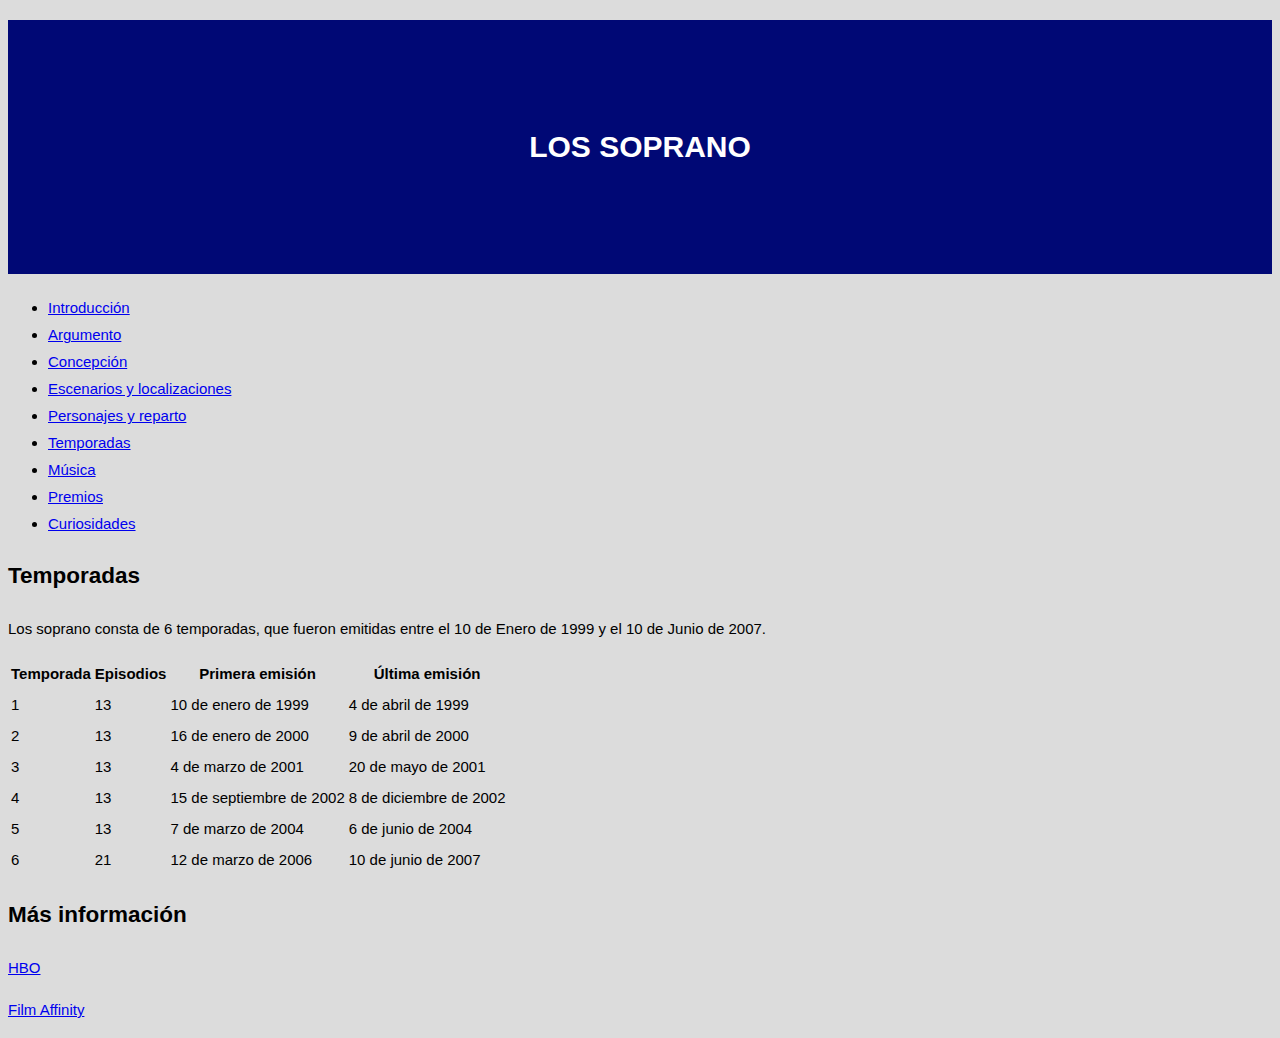
<file: temporadas.html>
<!DOCTYPE HTML>

<html lang="es">
<head>
    
    <meta charset="UTF-8"/>
    <meta name="description" content="Habla de las temporadas"/>
    <meta name="viewport" content="width=device-width, initial-scale=1"/>
    <meta name="keywords" content="soprano, información, temporadas, tv, usa"/>
    <meta name="MobileOptimized" content="width" />
    <meta name="author" content="Daniel de Lera Cuesta"/>
    <title>Los Soprano: Temporadas</title>

    <link rel="stylesheet" type="text/css" href="estilo.css" />
</head>

<body>
    <header>
    
    <h1>Los Soprano</h1>
        <nav>
            <ul>
            <li><a href="index.html" accesskey="i" tabindex="1">Introducción</a></li>
            <li><a href="argumento.html" accesskey="a" tabindex="2">Argumento</a></li>
            <li><a href="concepcion.html" accesskey="c" tabindex="3">Concepción</a></li>
            <li><a href="escenarios.html" accesskey="e" tabindex="4">Escenarios y localizaciones</a></li>
            <li><a href="personajes.html" accesskey="p" tabindex="5">Personajes y reparto</a></li>
            <li><a href="temporadas.html" accesskey="t" tabindex="6">Temporadas</a></li>
            <li><a href="musica.html" accesskey="m" tabindex="7">Música</a></li>
            <li><a href="premios.html" accesskey="r" tabindex="8">Premios</a></li>
            <li><a href="curiosidades.html" accesskey="u" tabindex="9">Curiosidades</a></li>
            </ul>
        </nav>
      </header>
    <main>
    <section>  

    <h2>Temporadas</h2>
        
    <p >Los soprano consta de 6 temporadas, que fueron emitidas entre el 10 de Enero de 1999 y el 10 de Junio de 2007.</p>
    
    <table>
        <tr>
            <th>Temporada</th>
            <th>Episodios</th>
            <th>Primera emisión</th>
            <th>Última emisión</th>
        </tr>
        <tr>
            <td>1</td>
            <td>13</td>
            <td>10 de enero de 1999</td>
            <td>4 de abril de 1999</td>
        </tr>
        <tr>
            <td>2</td>
            <td>13</td>
            <td>16 de enero de 2000</td>
            <td>9 de abril de 2000</td>
        </tr>
        <tr>
            <td>3</td>
            <td>13</td>
            <td>4 de marzo de 2001</td>
            <td>20 de mayo de 2001</td>
        </tr>
        <tr>
            <td>4</td>
            <td>13</td>
            <td>15 de septiembre de 2002</td>
            <td>8 de diciembre de 2002</td>
        </tr>
        <tr>
            <td>5</td>
            <td>13</td>
            <td>7 de marzo de 2004</td>
            <td>6 de junio de 2004</td>
        </tr>
        <tr>
            <td>6</td>
            <td>21</td>
            <td>12 de marzo de 2006</td>
            <td>10 de junio de 2007</td>
        </tr>
        
    </table>
        
        
    </section>
    </main>
    <footer>
        <section>
        <h2>Más información</h2>
            <p><a href="https://es.hboespana.com/series/the-sopranos/103aae84-b40c-4d86-bf79-b9521c06b640" tabindex="10">HBO</a></p>
            <p><a href="https://www.filmaffinity.com/es/film402150.html" tabindex="11">Film Affinity</a></p>
        </section>
    </footer>


</body>
</html>
</file>
<file: estilo.css>
body {
      font: 400 15px Tahoma, sans-serif;
      line-height: 1.8;
      color: black;
      background-color: gainsboro;
  }
h1 {
      background-color:#000875; 
      color: #fff;
      text-transform: uppercase;
      padding: 100px 25px;
      text-align: center;     
  }
</file>
